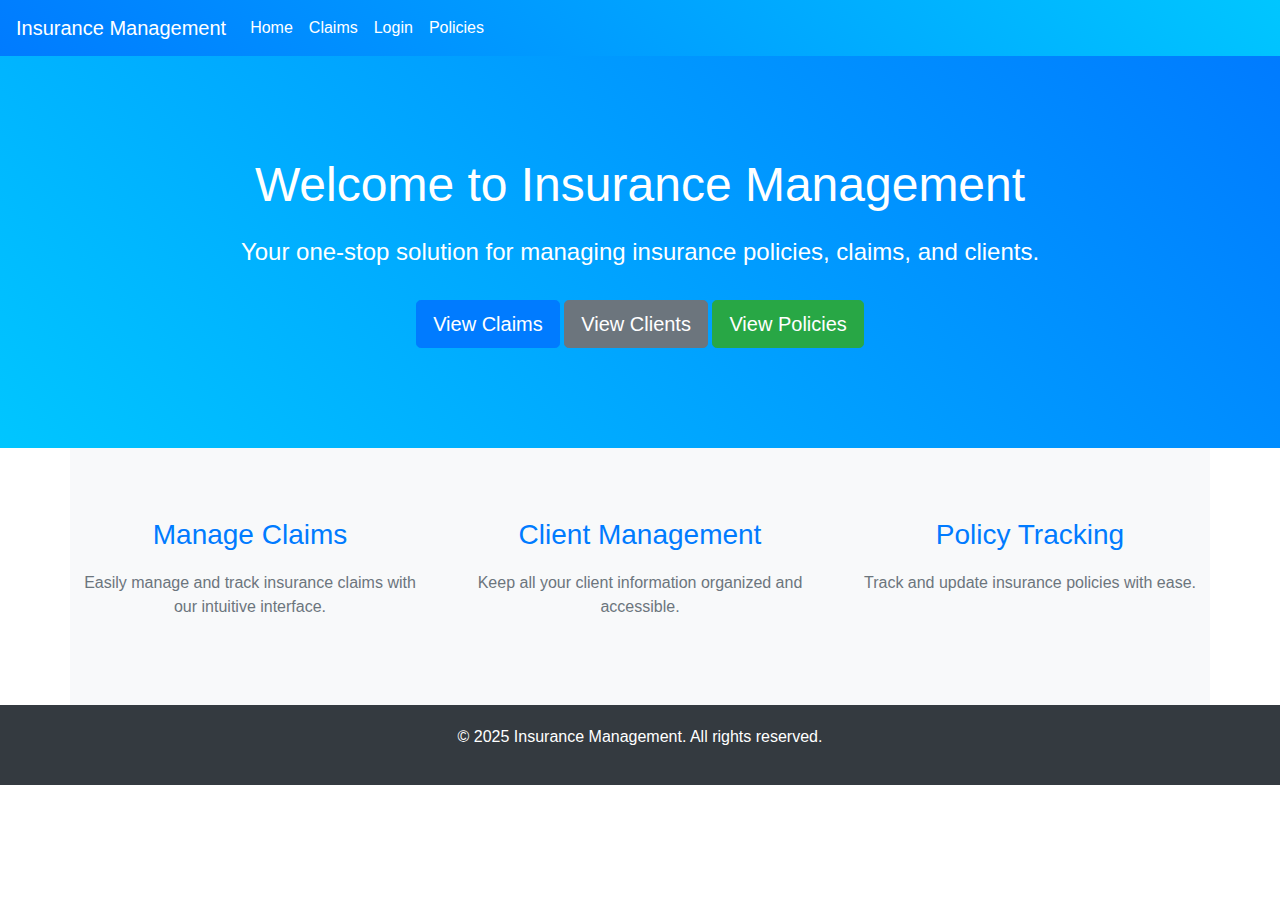
<file: Insurance_Management/target/classes/templates/index.html>
<!DOCTYPE html>
<html xmlns:th="http://www.thymeleaf.org">
<head>
    <meta charset="UTF-8">
    <title>Insurance Management</title>
    <link href="https://stackpath.bootstrapcdn.com/bootstrap/4.5.2/css/bootstrap.min.css" rel="stylesheet">
    <style>
        body {
            font-family: 'Arial', sans-serif;
        }
        .navbar {
            background: linear-gradient(45deg, #007bff, #00c6ff);
        }
        .navbar-brand, .nav-link {
            color: white !important;
        }
        .hero {
            background: linear-gradient(45deg, #00c6ff, #007bff);
            color: white;
            padding: 100px 0;
            text-align: center;
        }
        .hero h1 {
            font-size: 3em;
            margin-bottom: 20px;
        }
        .hero p {
            font-size: 1.5em;
            margin-bottom: 30px;
        }
        .features {
            padding: 50px 0;
            background: #f8f9fa;
        }
        .feature {
            text-align: center;
            padding: 20px;
        }
        .feature h3 {
            margin-bottom: 20px;
            color: #007bff;
        }
        .feature p {
            color: #6c757d;
        }
        .footer {
            background: #343a40;
            color: white;
            padding: 20px 0;
            text-align: center;
        }
    </style>
</head>
<body>
    <nav class="navbar navbar-expand-lg">
        <a class="navbar-brand" th:href="@{/}">Insurance Management</a>
        <div class="collapse navbar-collapse">
            <ul class="navbar-nav mr-auto">
                <li class="nav-item active">
                    <a class="nav-link" th:href="@{/}">Home</a>
                </li>
                <li class="nav-item">
                    <a class="nav-link" th:href="@{/api/claims}">Claims</a>
                </li>
                <li class="nav-item">
                    <a class="nav-link" th:href="@{/clients/login}">Login</a>
                </li>
                <li class="nav-item">
                    <a class="nav-link" th:href="@{/policies/view}">Policies</a>
                </li>
            </ul>
        </div>
    </nav>

    <div class="hero">
        <div class="container">
            <h1>Welcome to Insurance Management</h1>
            <p>Your one-stop solution for managing insurance policies, claims, and clients.</p>
            <a th:href="@{/claimPage}" class="btn btn-primary btn-lg">View Claims</a>
            <a th:href="@{/clients/view}" class="btn btn-secondary btn-lg">View Clients</a>
            <a th:href="@{/policies/view}" class="btn btn-success btn-lg">View Policies</a>
        </div>
    </div>

    <div class="container features">
        <div class="row">
            <div class="col-md-4 feature">
                <h3>Manage Claims</h3>
                <p>Easily manage and track insurance claims with our intuitive interface.</p>
            </div>
            <div class="col-md-4 feature">
                <h3>Client Management</h3>
                <p>Keep all your client information organized and accessible.</p>
            </div>
            <div class="col-md-4 feature">
                <h3>Policy Tracking</h3>
                <p>Track and update insurance policies with ease.</p>
            </div>
        </div>
    </div>

    <div class="footer">
        <div class="container">
            <p>&copy; 2025 Insurance Management. All rights reserved.</p>
        </div>
    </div>

    <script src="https://code.jquery.com/jquery-3.5.1.slim.min.js"></script>
    <script src="https://cdn.jsdelivr.net/npm/@popperjs/core@2.5.4/dist/umd/popper.min.js"></script>
    <script src="https://stackpath.bootstrapcdn.com/bootstrap/4.5.2/js/bootstrap.min.js"></script>
</body>
</html>
</file>
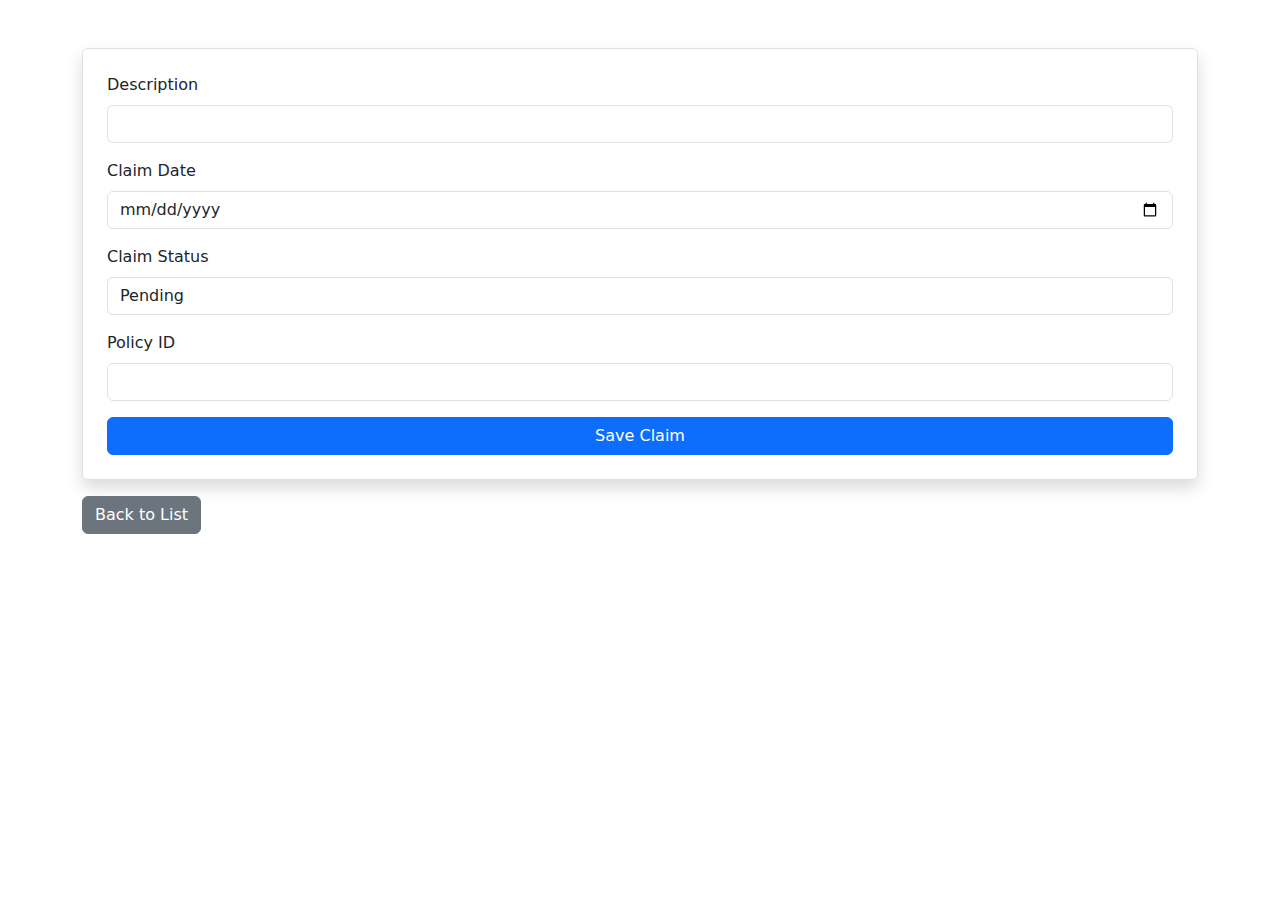
<file: Insurance_Management/target/classes/templates/claim_form.html>
<!DOCTYPE html>

<html xmlns:th="http://www.thymeleaf.org">

<head>

  <meta charset="UTF-8">

  <title>Claim Form</title>

  <link rel="stylesheet" href="https://cdn.jsdelivr.net/npm/bootstrap@5.3.0/dist/css/bootstrap.min.css">

</head>

<body>

  <div class="container mt-5">

    <h2 class="text-center" th:text="${claim.claimId == null ? 'New Claim' : 'Edit Claim'}"></h2>

    <form th:action="@{/claims/save}" method="post" th:object="${claim}" class="p-4 border rounded shadow">

      <input type="hidden" th:field="*{claimId}">

      <!-- Description -->

      <div class="mb-3">

        <label class="form-label">Description</label>

        <input type="text" th:field="*{description}" class="form-control" required>

      </div>

      <!-- Claim Date -->

      <div class="mb-3">

        <label class="form-label">Claim Date</label>

        <input type="date" th:field="*{claimDate}" class="form-control" required>

      </div>

      <!-- Claim Status -->

      <div class="mb-3">

        <label class="form-label">Claim Status</label>

        <select th:field="*{claimStatus}" class="form-control" required>

          <option value="Pending">Pending</option>

          <option value="Claimed">Claimed</option>

          <option value="Rejected">Rejected</option>

        </select>

      </div>

      <!-- Policy ID -->

      <div class="mb-3">

        <label class="form-label">Policy ID</label>

        <input type="number" th:field="*{policy.policyId}" class="form-control" required>

      </div>

      <button type="submit" class="btn btn-primary w-100">Save Claim</button>

    </form>

    <a href="/claims" class="btn btn-secondary mt-3">Back to List</a>

  </div>

  <script src="https://cdn.jsdelivr.net/npm/bootstrap@5.3.0/dist/js/bootstrap.bundle.min.js"></script>

</body>

</html>
</file>
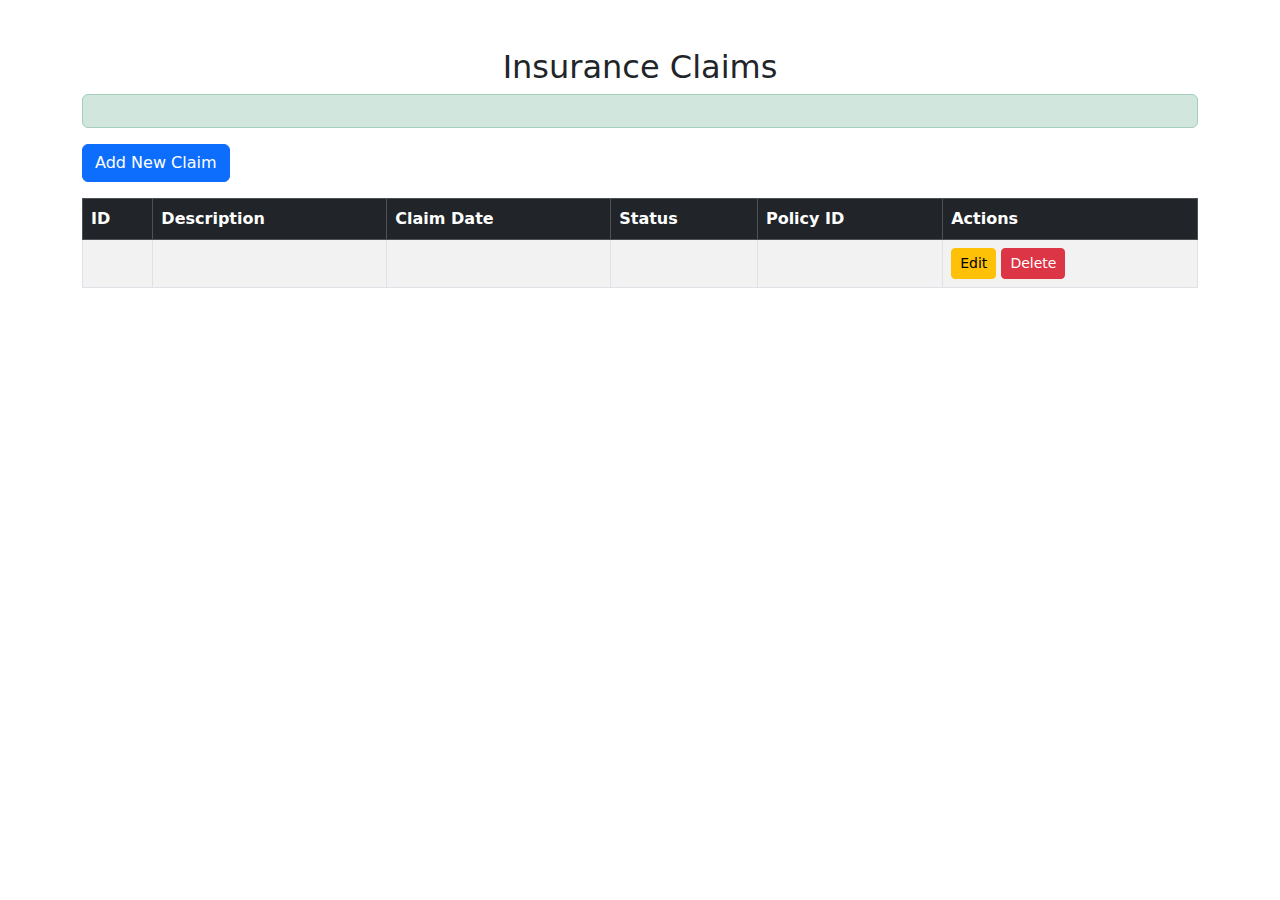
<file: Insurance_Management/target/classes/templates/claims.html>
<!DOCTYPE html>

<html xmlns:th="http://www.thymeleaf.org">

<head>

  <meta charset="UTF-8">

  <title>Claims List</title>

  <link rel="stylesheet" href="https://cdn.jsdelivr.net/npm/bootstrap@5.3.0/dist/css/bootstrap.min.css">

</head>

<body>

  <div class="container mt-5">

    <h2 class="text-center">Insurance Claims</h2>

    <!-- Success Message -->

    <div class="alert alert-success" th:if="${successMessage}" th:text="${successMessage}"></div>

    <a href="/claims/new" class="btn btn-primary mb-3">Add New Claim</a>

    <table class="table table-striped table-bordered">

      <thead class="table-dark">

        <tr>

          <th>ID</th>

          <th>Description</th>

          <th>Claim Date</th>

          <th>Status</th>

          <th>Policy ID</th>

          <th>Actions</th>

        </tr>

      </thead>

      <tbody>

        <tr th:each="claim : ${claims}">

          <td th:text="${claim.claimId}"></td>

          <td th:text="${claim.description}"></td>

          <td th:text="${#dates.format(claim.claimDate, 'dd/MM/yyyy')}"></td>

          <td>

            <span th:classappend="${claim.claimStatus == 'Pending' ? 'badge bg-warning' : (claim.claimStatus == 'Claimed' ? 'badge bg-success' : 'badge bg-danger')}" th:text="${claim.claimStatus}"></span>

          </td>

          <td th:text="${claim.policy.policyId}"></td>

          <td>

            <a th:href="@{/claims/edit/{id}(id=${claim.claimId})}" class="btn btn-sm btn-warning">Edit</a>

            <a th:href="@{/claims/delete/{id}(id=${claim.claimId})}" class="btn btn-sm btn-danger" onclick="return confirm('Are you sure?')">Delete</a>

          </td>

        </tr>

      </tbody>

    </table>

  </div>

  <script src="https://cdn.jsdelivr.net/npm/bootstrap@5.3.0/dist/js/bootstrap.bundle.min.js"></script>

</body>

</html>
</file>
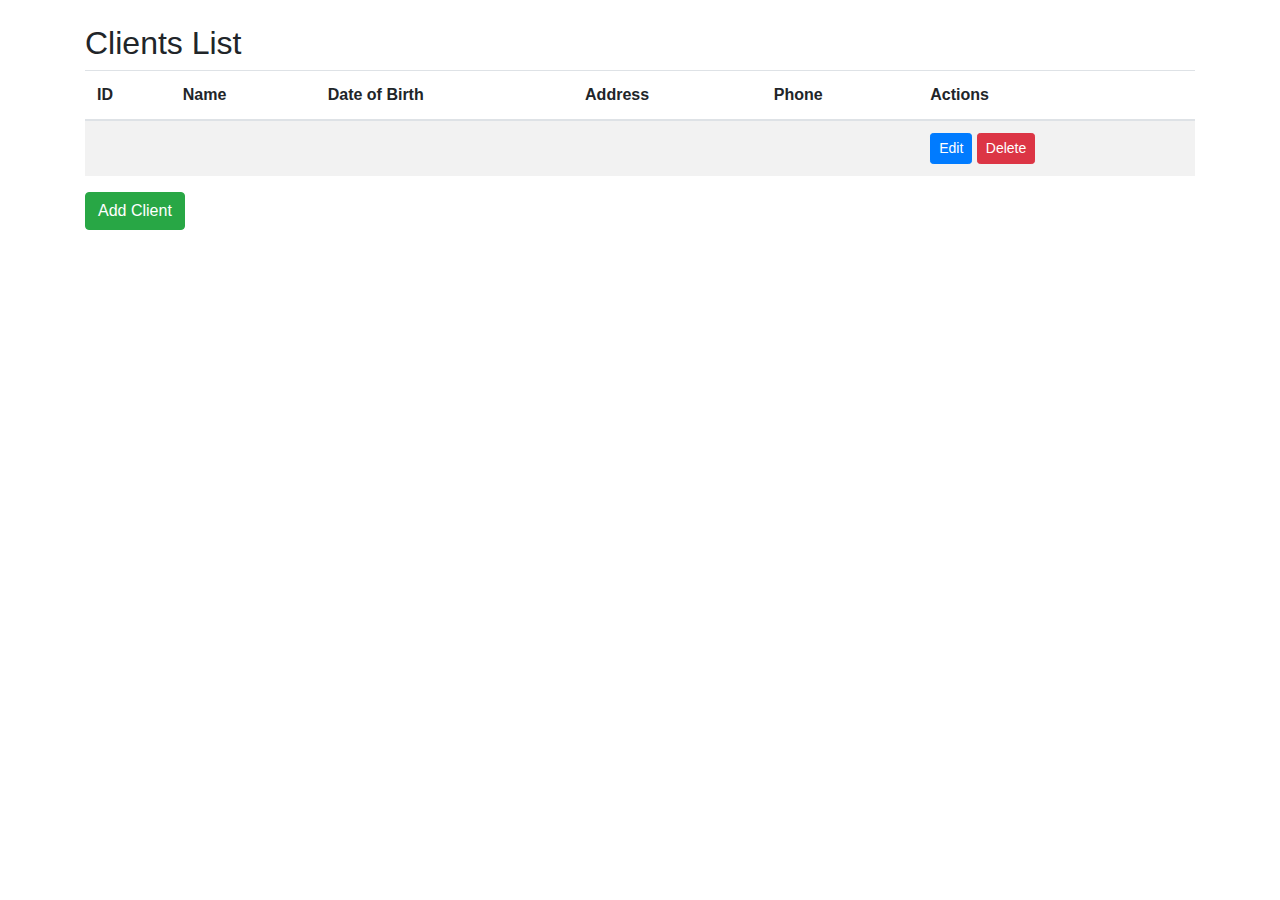
<file: Insurance_Management/target/classes/templates/clients.html>
<!DOCTYPE html>
<html xmlns:th="http://www.thymeleaf.org">
<head>
    <meta charset="UTF-8">
    <title>Clients</title>
    <link href="https://stackpath.bootstrapcdn.com/bootstrap/4.5.2/css/bootstrap.min.css" rel="stylesheet">
</head>
<body>
    <div class="container mt-4">
        <h2>Clients List</h2>
        <table class="table table-striped">
            <thead>
                <tr>
                    <th>ID</th>
                    <th>Name</th>
                    <th>Date of Birth</th>
                    <th>Address</th>
                    <th>Phone</th>
                    <th>Actions</th>
                </tr>
            </thead>
            <tbody>
                <tr th:each="client : ${clients}">
                    <td th:text="${client.clientId}"></td>
                    <td th:text="${client.name}"></td>
                    <td th:text="${#dates.format(client.dob, 'dd/MM/yyyy')}"></td>
                    <td th:text="${client.address}"></td>
                    <td th:text="${client.phone}"></td>
                    <td>
                        <button class="btn btn-primary btn-sm" th:attr="data-id=${client.clientId}" data-toggle="modal" data-target="#updateClientModal">Edit</button>
                        <button class="btn btn-danger btn-sm" th:attr="data-id=${client.clientId}" onclick="deleteClient(this)">Delete</button>
                    </td>
                </tr>
            </tbody>
        </table>
        <button class="btn btn-success" data-toggle="modal" data-target="#addClientModal">Add Client</button>
    </div>

    <!-- Add Client Modal -->
    <div class="modal fade" id="addClientModal" tabindex="-1" role="dialog" aria-labelledby="addClientModalLabel" aria-hidden="true">
        <div class="modal-dialog" role="document">
            <div class="modal-content">
                <div class="modal-header">
                    <h5 class="modal-title" id="addClientModalLabel">Add Client</h5>
                    <button type="button" class="close" data-dismiss="modal" aria-label="Close">
                        <span aria-hidden="true">&times;</span>
                    </button>
                </div>
                <div class="modal-body">
                    <form th:action="@{/api/clients}" method="post">
                        <div class="form-group">
                            <label for="name">Name</label>
                            <input type="text" class="form-control" id="name" name="name" required>
                        </div>
                        <div class="form-group">
                            <label for="dob">Date of Birth</label>
                            <input type="date" class="form-control" id="dob" name="dob" required>
                        </div>
                        <div class="form-group">
                            <label for="address">Address</label>
                            <input type="text" class="form-control" id="address" name="address" required>
                        </div>
                        <div class="form-group">
                            <label for="phone">Phone</label>
                            <input type="text" class="form-control" id="phone" name="phone" required>
                        </div>
                        <div class="form-group">
                            <label for="password">Password</label>
                            <input type="password" class="form-control" id="password" name="password" required>
                        </div>
                        <button type="submit" class="btn btn-primary">Add Client</button>
                    </form>
                </div>
            </div>
        </div>
    </div>

    <!-- Update Client Modal -->
    <div class="modal fade" id="updateClientModal" tabindex="-1" role="dialog" aria-labelledby="updateClientModalLabel" aria-hidden="true">
        <div class="modal-dialog" role="document">
            <div class="modal-content">
                <div class="modal-header">
                    <h5 class="modal-title" id="updateClientModalLabel">Update Client</h5>
                    <button type="button" class="close" data-dismiss="modal" aria-label="Close">
                        <span aria-hidden="true">&times;</span>
                    </button>
                </div>
                <div class="modal-body">
                    <form th:action="@{/api/clients/{id}(id=${client.clientId})}" method="post">
                        <div class="form-group">
                            <label for="name">Name</label>
                            <input type="text" class="form-control" id="name" name="name" th:value="${client.name}" required>
                        </div>
                        <div class="form-group">
                            <label for="dob">Date of Birth</label>
                            <input type="date" class="form-control" id="dob" name="dob" th:value="${#dates.format(client.dob, 'yyyy-MM-dd')}" required>
                        </div>
                        <div class="form-group">
                            <label for="address">Address</label>
                            <input type="text" class="form-control" id="address" name="address" th:value="${client.address}" required>
                        </div>
                        <div class="form-group">
                            <label for="phone">Phone</label>
                            <input type="text" class="form-control" id="phone" name="phone" th:value="${client.phone}" required>
                        </div>
                        <div class="form-group">
                            <label for="password">Password</label>
                            <input type="password" class="form-control" id="password" name="password" th:value="${client.password}" required>
                        </div>
                        <button type="submit" class="btn btn-primary">Update Client</button>
                    </form>
                </div>
            </div>
        </div>
    </div>

    <script src="https://code.jquery.com/jquery-3.5.1.slim.min.js"></script>
    <script src="https://cdn.jsdelivr.net/npm/@popperjs/core@2.5.4/dist/umd/popper.min.js"></script>
    <script src="https://stackpath.bootstrapcdn.com/bootstrap/4.5.2/js/bootstrap.min.js"></script>
    <script>
        function deleteClient(button) {
            var id = button.getAttribute('data-id');
            fetch('/api/clients/' + id, {
                method: 'DELETE'
            }).then(response => {
                if (response.ok) {
                    location.reload();
                } else {
                    alert('Failed to delete client');
                }
            });
        }
    </script>
</body>
</html>
</file>
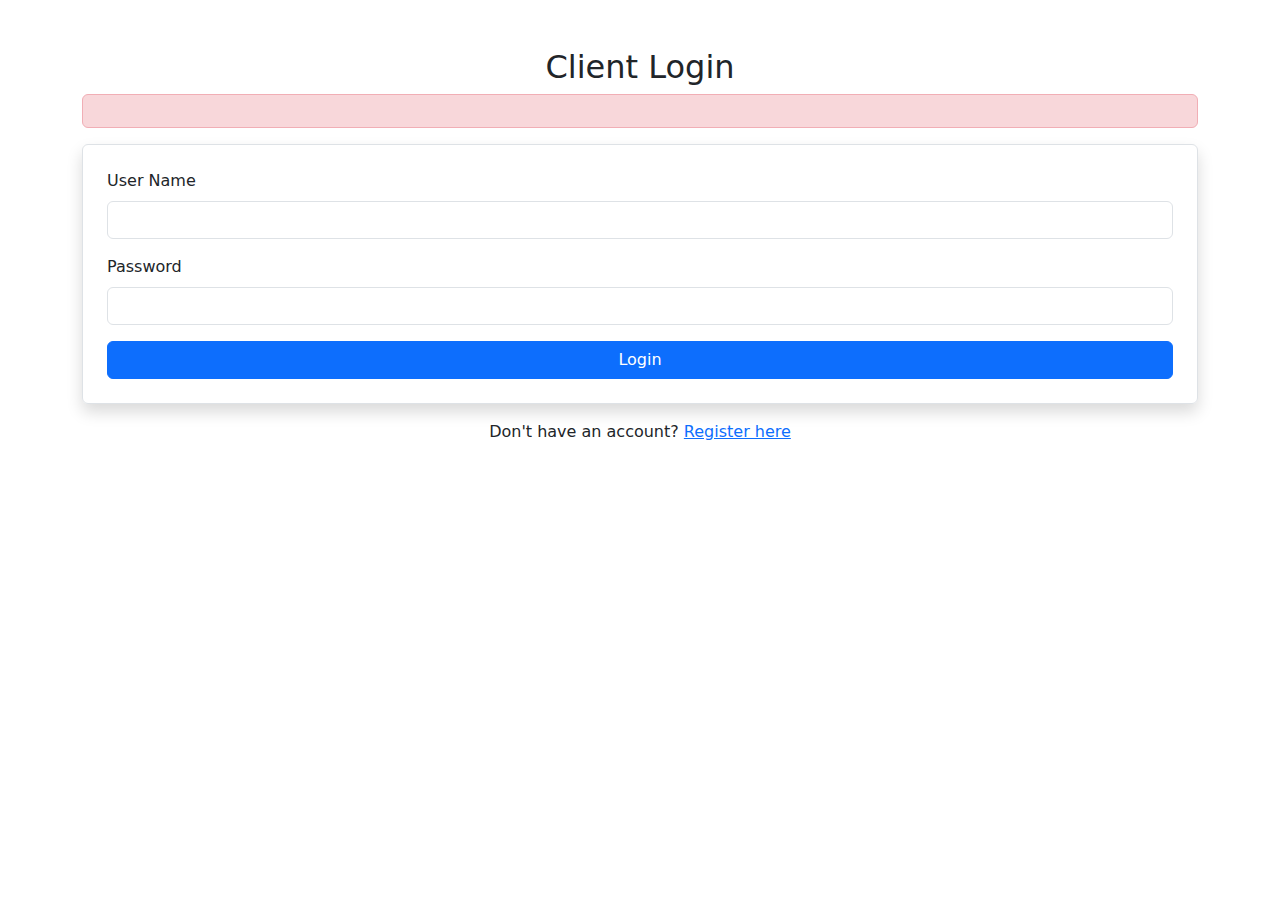
<file: Insurance_Management/target/classes/templates/login.html>
<!DOCTYPE html>

<html xmlns:th="http://www.thymeleaf.org">

<head>

    <meta charset="UTF-8">

    <title>Client Login</title>

    <link rel="stylesheet" href="https://cdn.jsdelivr.net/npm/bootstrap@5.3.0/dist/css/bootstrap.min.css">

</head>

<body>

    <div class="container mt-5">

        <h2 class="text-center">Client Login</h2>



        <div class="alert alert-danger" th:if="${error}" th:text="${error}"></div>

        

        <form th:action="@{/ims/clients/login}" method="post" th:object="${client}" class="p-4 border rounded shadow">

            <!-- User name -->

            <div class="mb-3">

                <label class="form-label">User Name</label>

                <input type="text" th:field="*{name}" class="form-control" required>

            </div>



            <!-- Password -->

            <div class="mb-3">

                <label class="form-label">Password</label>

                <input type="password" th:field="*{password}" class="form-control" required>

            </div>



            <button type="submit" class="btn btn-primary w-100">Login</button>

        </form>



        <p class="mt-3 text-center">Don't have an account? <a href="/register">Register here</a></p>

    </div>



    <script src="https://cdn.jsdelivr.net/npm/bootstrap@5.3.0/dist/js/bootstrap.bundle.min.js"></script>

</body>

</html>
</file>
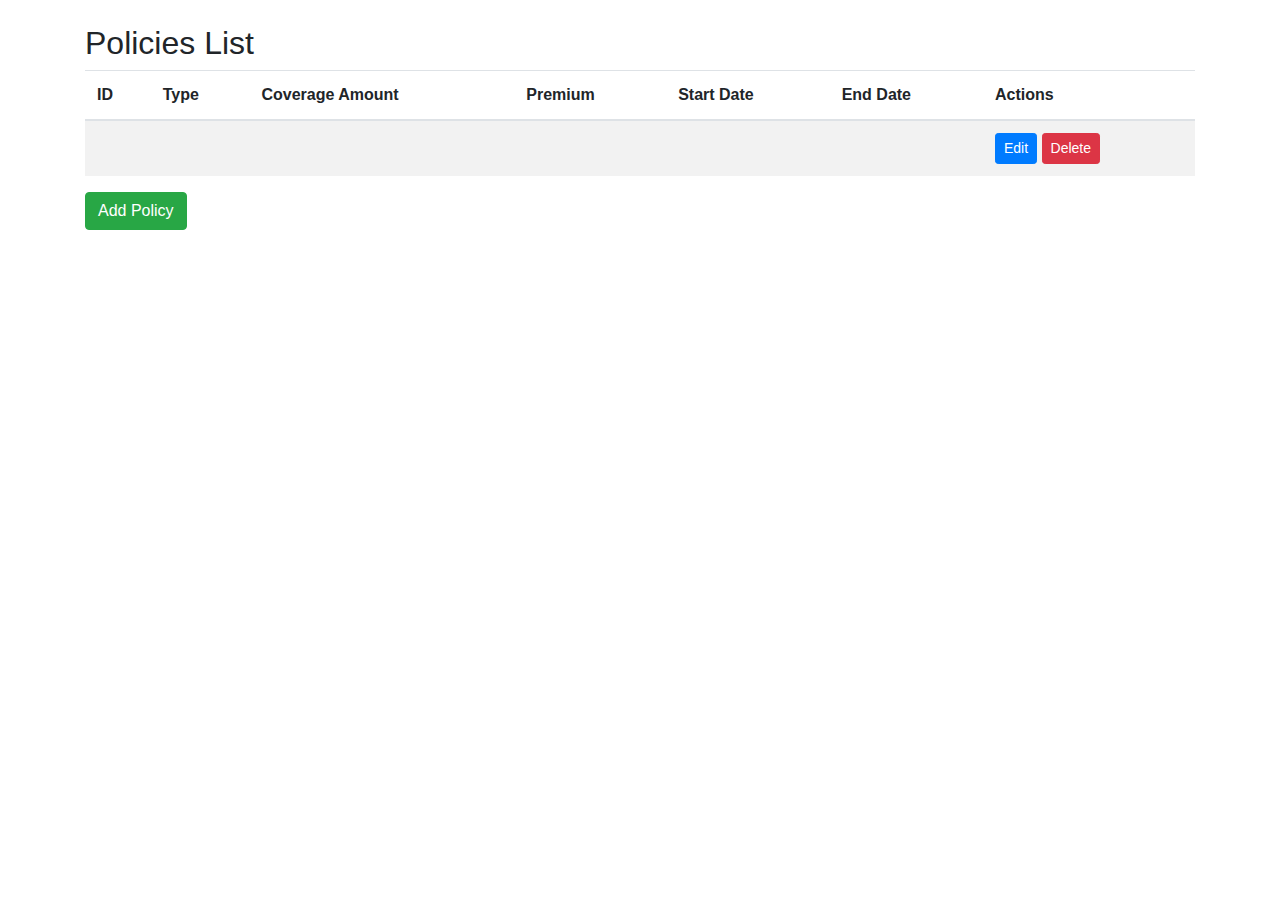
<file: Insurance_Management/target/classes/templates/policies.html>
<!DOCTYPE html>
<html xmlns:th="http://www.thymeleaf.org">
<head>
    <meta charset="UTF-8">
    <title>Policies</title>
    <link href="https://stackpath.bootstrapcdn.com/bootstrap/4.5.2/css/bootstrap.min.css" rel="stylesheet">
</head>
<body>
    <div class="container mt-4">
        <h2>Policies List</h2>
        <table class="table table-striped">
            <thead>
                <tr>
                    <th>ID</th>
                    <th>Type</th>
                    <th>Coverage Amount</th>
                    <th>Premium</th>
                    <th>Start Date</th>
                    <th>End Date</th>
                    <th>Actions</th>
                </tr>
            </thead>
            <tbody>
                <tr th:each="policy : ${policies}">
                    <td th:text="${policy.policyId}"></td>
                    <td th:text="${policy.type}"></td>
                    <td th:text="${policy.coverageAmount}"></td>
                    <td th:text="${policy.premium}"></td>
                    <td th:text="${#dates.format(policy.startDate, 'dd/MM/yyyy')}"></td>
                    <td th:text="${#dates.format(policy.endDate, 'dd/MM/yyyy')}"></td>
                    <td>
                        <button class="btn btn-primary btn-sm" th:attr="data-id=${policy.policyId}" data-toggle="modal" data-target="#updatePolicyModal">Edit</button>
                        <button class="btn btn-danger btn-sm" th:attr="data-id=${policy.policyId}" onclick="deletePolicy(this)">Delete</button>
                    </td>
                </tr>
            </tbody>
        </table>
        <button class="btn btn-success" data-toggle="modal" data-target="#addPolicyModal">Add Policy</button>
    </div>

    <!-- Add Policy Modal -->
    <div class="modal fade" id="addPolicyModal" tabindex="-1" role="dialog" aria-labelledby="addPolicyModalLabel" aria-hidden="true">
        <div class="modal-dialog" role="document">
            <div class="modal-content">
                <div class="modal-header">
                    <h5 class="modal-title" id="addPolicyModalLabel">Add Policy</h5>
                    <button type="button" class="close" data-dismiss="modal" aria-label="Close">
                        <span aria-hidden="true">&times;</span>
                    </button>
                </div>
                <div class="modal-body">
                    <form th:action="@{/api/policies}" method="post">
                        <div class="form-group">
                            <label for="type">Type</label>
                            <input type="text" class="form-control
                            <label for="type">Type</label>
                        <input type="text" class="form-control" id="type" name="type" required>
                    </div>
                    <div class="form-group">
                        <label for="coverageAmount">Coverage Amount</label>
                        <input type="number" class="form-control" id="coverageAmount" name="coverageAmount" required>
                    </div>
                    <div class="form-group">
                        <label for="premium">Premium</label>
                        <input type="number" class="form-control" id="premium" name="premium" required>
                    </div>
                    <div class="form-group">
                        <label for="startDate">Start Date</label>
                        <input type="date" class="form-control" id="startDate" name="startDate" required>
                    </div>
                    <div class="form-group">
                        <label for="endDate">End Date</label>
                        <input type="date" class="form-control" id="endDate" name="endDate" required>
                    </div>
                    <div class="form-group">
                        <label for="policyHolderId">Policy Holder ID</label>
                        <input type="number" class="form-control" id="policyHolderId" name="policyHolderId" required>
                    </div>
                    <button type="submit" class="btn btn-primary">Add Policy</button>
                </form>
            </div>
        </div>
    </div>
</div>

<!-- Update Policy Modal -->
<div class="modal fade" id="updatePolicyModal" tabindex="-1" role="dialog" aria-labelledby="updatePolicyModalLabel" aria-hidden="true">
    <div class="modal-dialog" role="document">
        <div class="modal-content">
            <div class="modal-header">
                <h5 class="modal-title" id="updatePolicyModalLabel">Update Policy</h5>
                <button type="button" class="close" data-dismiss="modal" aria-label="Close">
                    <span aria-hidden="true">&times;</span>
                </button>
            </div>
            <div class="modal-body">
                <form th:action="@{/api/policies/{id}(id=${policy.policyId})}" method="post">
                    <div class="form-group">
                        <label for="type">Type</label>
                        <input type="text" class="form-control" id="type" name="type" th:value="${policy.type}" required>
                    </div>
                    <div class="form-group">
                        <label for="coverageAmount">Coverage Amount</label>
                        <input type="number" class="form-control" id="coverageAmount" name="coverageAmount" th:value="${policy.coverageAmount}" required>
                    </div>
                    <div class="form-group">
                        <label for="premium">Premium</label>
                        <input type="number" class="form-control" id="premium" name="premium" th:value="${policy.premium}" required>
                    </div>
                    <div class="form-group">
                        <label for="startDate">Start Date</label>
                        <input type="date" class="form-control" id="startDate" name="startDate" th:value="${#dates.format(policy.startDate, 'yyyy-MM-dd')}" required>
                    </div>
                    <div class="form-group">
                        <label for="endDate">End Date</label>
                        <input type="date" class="form-control" id="endDate" name="endDate" th:value="${#dates.format(policy.endDate, 'yyyy-MM-dd')}" required>
                    </div>
                    <button type="submit" class="btn btn-primary">Update Policy</button>
                </form>
            </div>
        </div>
    </div>
</div>

<script src="https://code.jquery.com/jquery-3.5.1.slim.min.js"></script>
<script src="https://cdn.jsdelivr.net/npm/@popperjs/core@2.5.4/dist/umd/popper.min.js"></script>
<script src="https://stackpath.bootstrapcdn.com/bootstrap/4.5.2/js/bootstrap.min.js"></script>
<script>
    function deletePolicy(button) {
        var id = button.getAttribute('data-id');
        fetch('/api/policies/' + id, {
            method: 'DELETE'
        }).then(response => {
            if (response.ok) {
                location.reload();
            } else {
                alert('Failed to delete policy');
            }
        });
    }
</script>
</body>
</html>
</file>
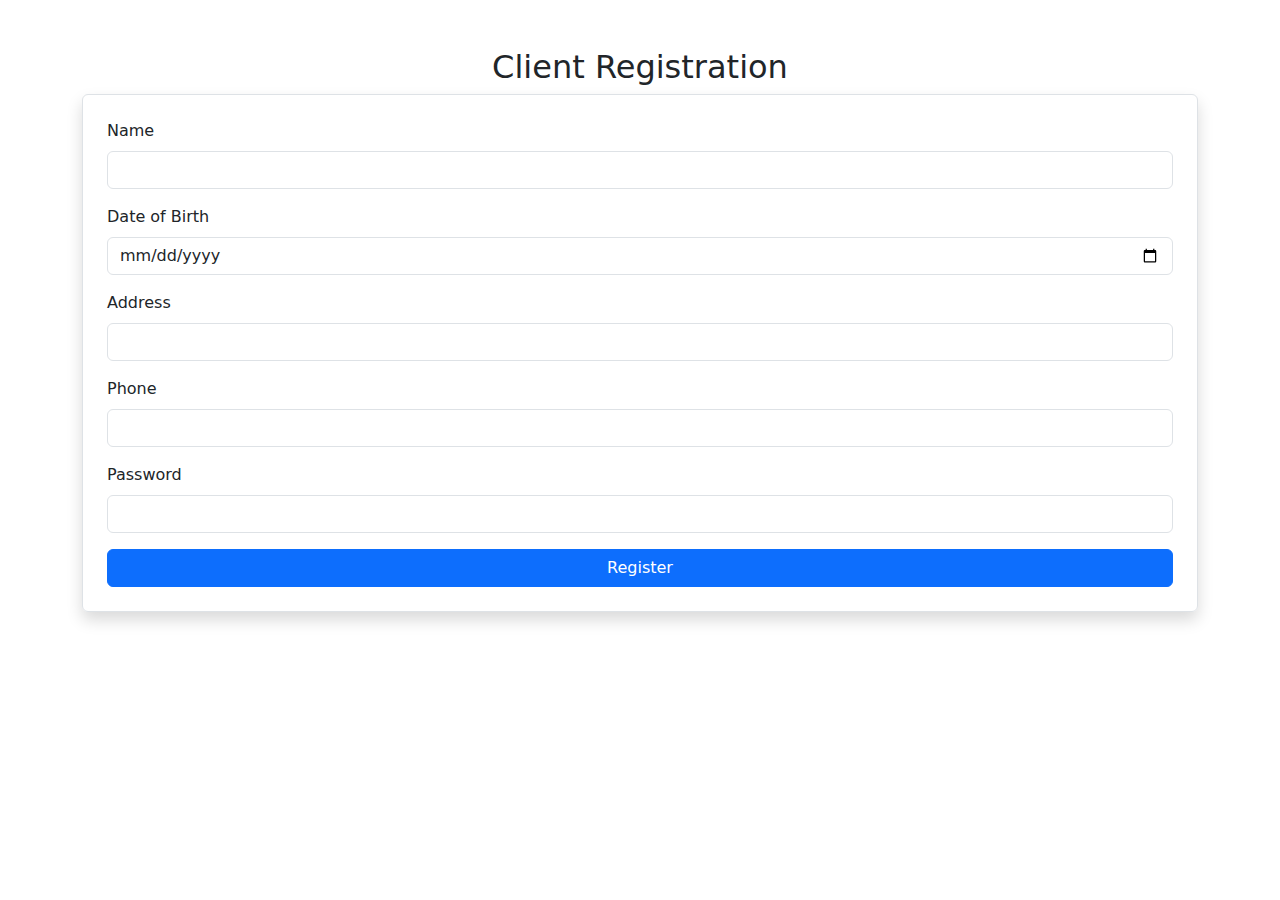
<file: Insurance_Management/target/classes/templates/register.html>
<!DOCTYPE html>

<html xmlns:th="http://www.thymeleaf.org">

<head>

    <meta charset="UTF-8">

    <title>Client Registration</title>

    <link rel="stylesheet" href="https://cdn.jsdelivr.net/npm/bootstrap@5.3.0/dist/css/bootstrap.min.css">

</head>

<body>

    <div class="container mt-5">

        <h2 class="text-center">Client Registration</h2>

        

        <form th:action="@{/ims/clients/register}" method="post" th:object="${client}" class="p-4 border rounded shadow">

            <!-- Name -->

            <div class="mb-3">

                <label class="form-label">Name</label>

                <input type="text" th:field="*{name}" class="form-control" required>

                <small class="text-danger" th:if="${#fields.hasErrors('name')}" th:errors="*{name}"></small>

            </div>



            <!-- Date of Birth -->

            <div class="mb-3">

                <label class="form-label">Date of Birth</label>

                <input type="date" th:field="*{dob}" class="form-control" required>

                <small class="text-danger" th:if="${#fields.hasErrors('dob')}" th:errors="*{dob}"></small>

            </div>



            <!-- Address -->

            <div class="mb-3">

                <label class="form-label">Address</label>

                <input type="text" th:field="*{address}" class="form-control" required>

                <small class="text-danger" th:if="${#fields.hasErrors('address')}" th:errors="*{address}"></small>

            </div>



            <!-- Phone -->

            <div class="mb-3">

                <label class="form-label">Phone</label>

                <input type="text" th:field="*{phone}" class="form-control" required>

                <small class="text-danger" th:if="${#fields.hasErrors('phone')}" th:errors="*{phone}"></small>

            </div>



            <!-- Password -->

            <div class="mb-3">

                <label class="form-label">Password</label>

                <input type="password" th:field="*{password}" class="form-control" required>

                <small class="text-danger" th:if="${#fields.hasErrors('password')}" th:errors="*{password}"></small>

            </div>



            <button type="submit" class="btn btn-primary w-100">Register</button>

        </form>

    </div>



    <script src="https://cdn.jsdelivr.net/npm/bootstrap@5.3.0/dist/js/bootstrap.bundle.min.js"></script>

</body>

</html>
</file>
